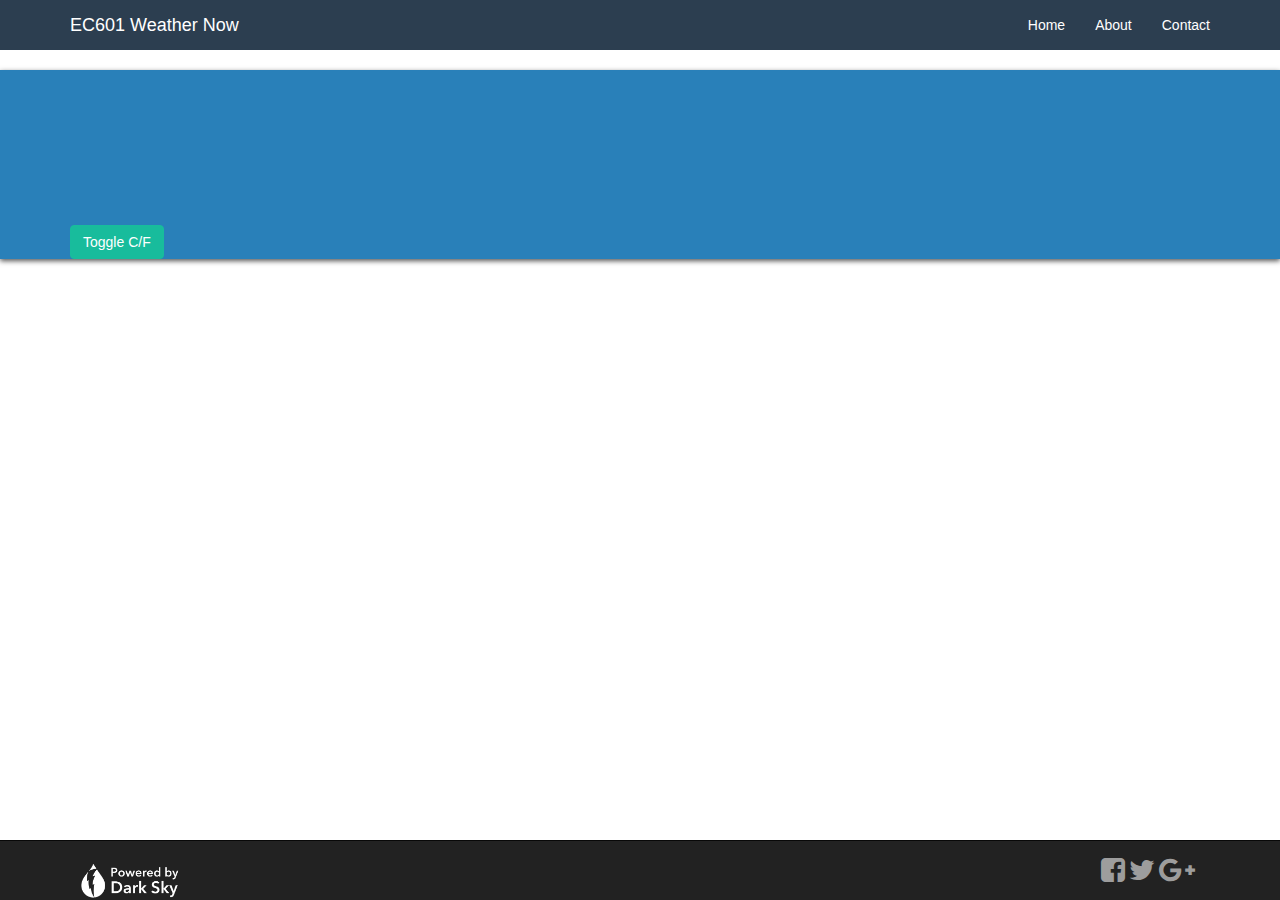
<file: bootstrap-3.3.7-dist/48hrs.html>
<!DOCTYPE html>
<html >
<head>
  <meta charset="UTF-8">
  <meta http-equiv="X-UA-Compatible" content="IE=edge">
  <meta name="viewport" content="width=device-width, initial-scale=1">
  <title>Weather Now</title>
  <link rel="stylesheet" href="https://maxcdn.bootstrapcdn.com/font-awesome/4.5.0/css/font-awesome.min.css">
  
  <link rel='stylesheet prefetch' href='https://maxcdn.bootstrapcdn.com/bootstrap/3.3.6/css/bootstrap.min.css'>

      <link rel="stylesheet" href="css/custom.css">
  <script src='Chart.min.js'></script>

</head>

  <body>
    <body>
      <div id="header">
        <div class="navbar navbar-default navbar-fixed-top" role="navigation">
            <div class="container">
              <div class="navbar-header">
                <button type="button" class="navbar-toggle" data-toggle="collapse" data-target=".navbar-collapse">
                  <span class="sr-only">Toggle navigation</span>
                  <span class="icon-bar"></span>
                  <span class="icon-bar"></span>
                  <span class="icon-bar"></span>
                </button>
                <a class="navbar-brand" href="index.html">EC601 Weather Now</a>
              </div>
              <div class="navbar-collapse collapse">
                <ul class="nav navbar-nav navbar-right">
                    <li><a href="index.html">Home</a></li>
                    <li><a href="about.html">About</a></li>
                    <li><a href="#contact" data-toggle="modal">Contact</a></li>
                </ul>
              </div>
            </div>
          </div>

      <canvas id="lineChart" height="150" width="400"></canvas>
      <div class="container">
        <a href="48hrsMetric.html" class="btn btn-success">Toggle C/F</a>
      </div>

      <div class="navbar navbar-inverse navbar-fixed-bottom" role="navigation">
            <div class="container">
              <a href="https://darksky.net/poweredby/" class="navbar-brand"><img class="img-responsive footer-images" id="brand-image" src="img/poweredby-darkbackground.png"></a>
              <div class="navbar-text pull-right">
                <a href="#"><i class="fa fa-facebook-square fa-2x"></i></a>
                <a href="#"><i class="fa fa-twitter fa-2x"></i></a>
                <a href="#"><i class="fa fa-google-plus fa-2x"></i></a>
              </div>
            </div>
          </div>
    <!-- jQuery (necessary for Bootstrap's JavaScript plugins) -->
          <script src="https://ajax.googleapis.com/ajax/libs/jquery/1.12.4/jquery.min.js"></script>
          <!-- Include all compiled plugins (below), or include individual files as needed -->
          <script src="js/bootstrap.min.js"></script>
    </body>
      <script src='http://cdnjs.cloudflare.com/ajax/libs/jquery/2.2.2/jquery.min.js'></script>

          <script src="js/pastgraph.js"></script>

  </body>
</html>
</file>
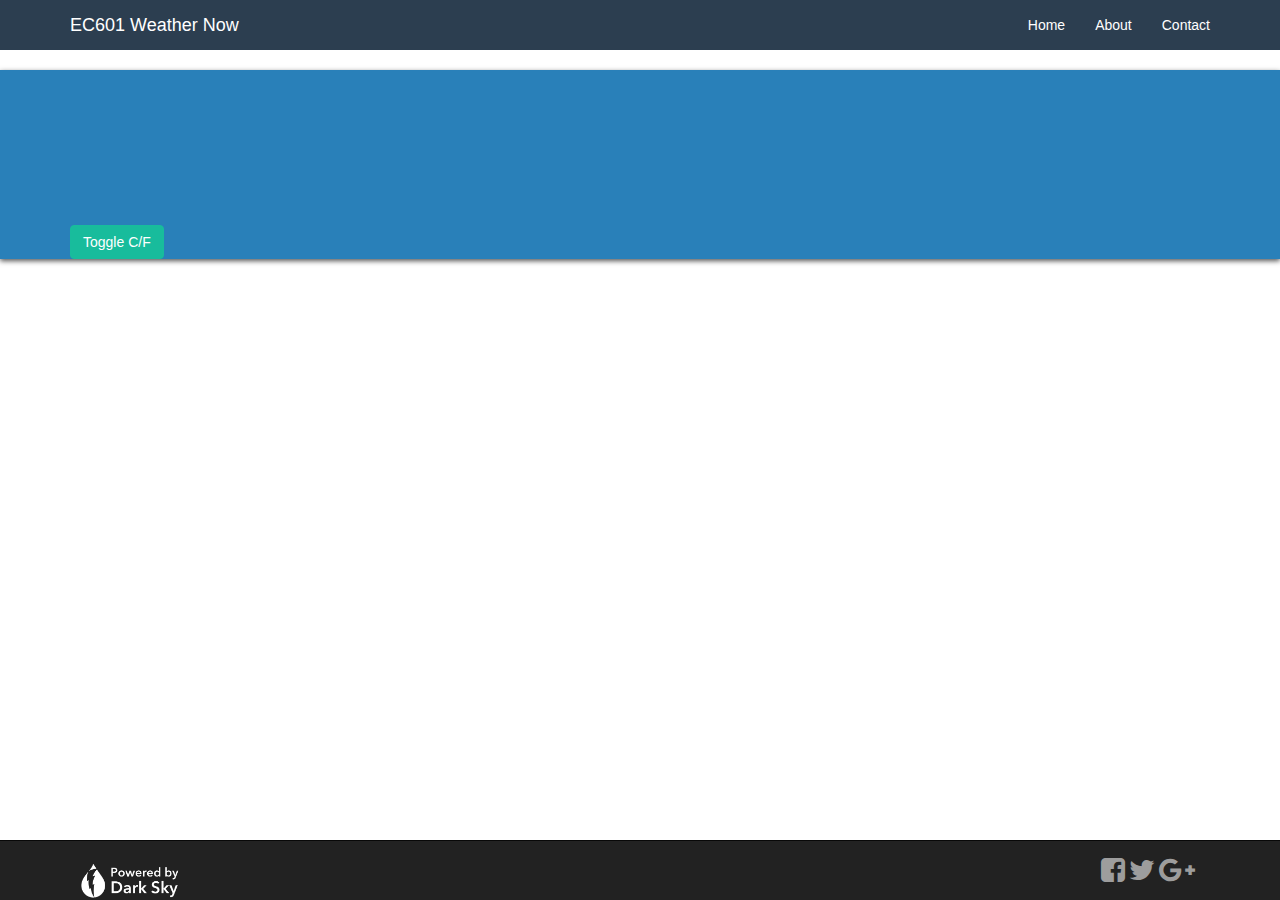
<file: bootstrap-3.3.7-dist/48hrsMetric.html>
<!DOCTYPE html>
<html >
<head>
  <meta charset="UTF-8">
  <meta http-equiv="X-UA-Compatible" content="IE=edge">
  <meta name="viewport" content="width=device-width, initial-scale=1">
  <title>Weather Now</title>
  <link rel="stylesheet" href="https://maxcdn.bootstrapcdn.com/font-awesome/4.5.0/css/font-awesome.min.css">
  
  <link rel='stylesheet prefetch' href='https://maxcdn.bootstrapcdn.com/bootstrap/3.3.6/css/bootstrap.min.css'>

      <link rel="stylesheet" href="css/custom.css">
  <script src='Chart.min.js'></script>

</head>

  <body>
    <body>
      <div id="header">
        <div class="navbar navbar-default navbar-fixed-top" role="navigation">
            <div class="container">
              <div class="navbar-header">
                <button type="button" class="navbar-toggle" data-toggle="collapse" data-target=".navbar-collapse">
                  <span class="sr-only">Toggle navigation</span>
                  <span class="icon-bar"></span>
                  <span class="icon-bar"></span>
                  <span class="icon-bar"></span>
                </button>
                <a class="navbar-brand" href="index.html">EC601 Weather Now</a>
              </div>
              <div class="navbar-collapse collapse">
                <ul class="nav navbar-nav navbar-right">
                    <li><a href="index.html">Home</a></li>
                    <li><a href="about.html">About</a></li>
                    <li><a href="#contact" data-toggle="modal">Contact</a></li>
                </ul>
              </div>
            </div>
          </div>

      <canvas id="lineChart" height="150" width="400"></canvas>
      <div class="container">
        <a href="48hrs.html" class="btn btn-success">Toggle C/F</a>
      </div>

      <div class="navbar navbar-inverse navbar-fixed-bottom" role="navigation">
            <div class="container">
              <a href="https://darksky.net/poweredby/" class="navbar-brand"><img class="img-responsive footer-images" id="brand-image" src="img/poweredby-darkbackground.png"></a>
              <div class="navbar-text pull-right">
                <a href="#"><i class="fa fa-facebook-square fa-2x"></i></a>
                <a href="#"><i class="fa fa-twitter fa-2x"></i></a>
                <a href="#"><i class="fa fa-google-plus fa-2x"></i></a>
              </div>
            </div>
          </div>
    <!-- jQuery (necessary for Bootstrap's JavaScript plugins) -->
          <script src="https://ajax.googleapis.com/ajax/libs/jquery/1.12.4/jquery.min.js"></script>
          <!-- Include all compiled plugins (below), or include individual files as needed -->
          <script src="js/bootstrap.min.js"></script>
    </body>
      <script src='http://cdnjs.cloudflare.com/ajax/libs/jquery/2.2.2/jquery.min.js'></script>

          <script src="js/pastgraphMetric.js"></script>

  </body>
</html>
</file>
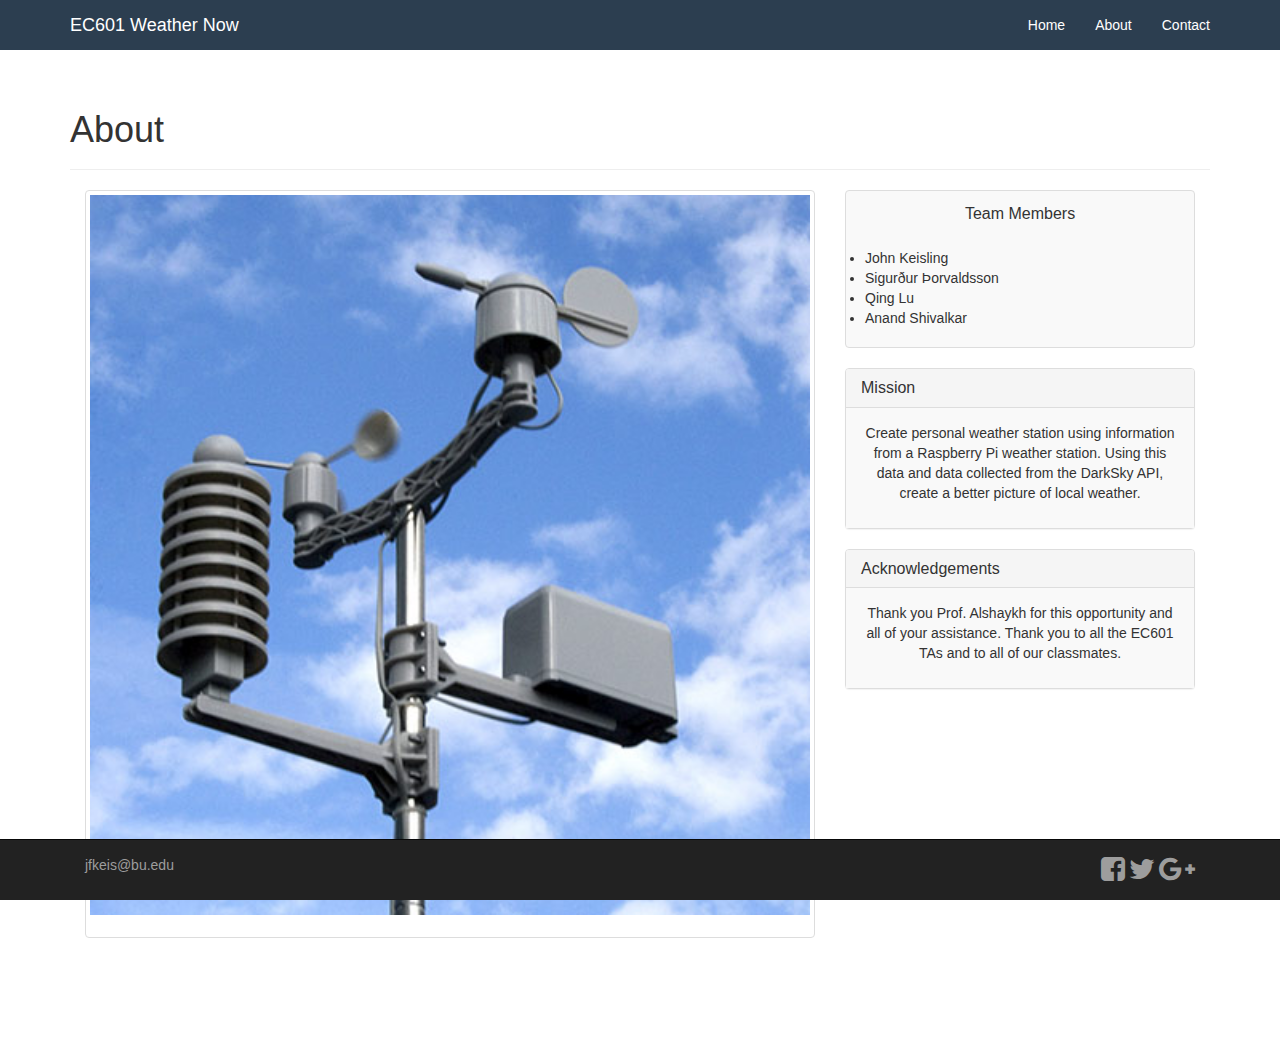
<file: bootstrap-3.3.7-dist/about.html>
<!DOCTYPE html>
<html lang="en">
  <head>
    <meta charset="utf-8">
    <meta http-equiv="X-UA-Compatible" content="IE=edge">
    <meta name="viewport" content="width=device-width, initial-scale=1">
    <!-- The above 3 meta tags *must* come first in the head; any other head content must come *after* these tags -->
    <title>Weather Now</title>

    <!-- Bootstrap -->
    <link href="css/bootstrap.min.css" rel="stylesheet">

    <!-- HTML5 shim and Respond.js for IE8 support of HTML5 elements and media queries -->
    <!-- WARNING: Respond.js doesn't work if you view the page via file:// -->
    <!--[if lt IE 9]>
      <script src="https://oss.maxcdn.com/html5shiv/3.7.3/html5shiv.min.js"></script>
      <script src="https://oss.maxcdn.com/respond/1.4.2/respond.min.js"></script>
    
    <link rel="stylesheet" href="System/Users/John/Documents/BU/EC601/bootstrap-3.3.7-dist/css/font-awesome.min.css">
    <![endif]-->
    <link href="http://maxcdn.bootstrapcdn.com/font-awesome/4.1.0/css/font-awesome.min.css" rel="stylesheet">
    <link href="css/custom.css" rel="stylesheet">
  </head>
  <body>

    <div class="navbar navbar-default navbar-fixed-top" role="navigation">
      <div class="container">
        <div class="navbar-header">
          <button type="button" class="navbar-toggle" data-toggle="collapse" data-target=".navbar-collapse">
            <span class="sr-only">Toggle navigation</span>
            <span class="icon-bar"></span>
            <span class="icon-bar"></span>
            <span class="icon-bar"></span>
          </button>
          <a class="navbar-brand" href="index.html">EC601 Weather Now</a>
        </div>
        <div class="navbar-collapse collapse">
          <ul class="nav navbar-nav navbar-right">
              <li><a href="index.html">Home</a></li>
              <li><a href="about.html">About</a></li>
              <li><a href="#contact" data-toggle="modal">Contact</a></li>
          </ul>
        </div>
      </div>
    </div>


    <div class="container">
      <div class="page-header">
        <h1>About</h1>
      </div>
      <div class="col-sm-8">
        <div class="thumbnail">
          <img src="img/station.jpg" alt="Weather Title">
          <div class="caption text-center">
          </div>
        </div>
      </div>
      <div class="col-sm-4">
        <div class="thumbnail bg-grey text-center">
          <div class="panel-heading">
            <h3 class="panel-title">Team Members</h3>
          </div>
          <div class="panel-body bg-grey text-left">
            <li>John Keisling</li>
            <li>Sigurður Þorvaldsson</li>
            <li>Qing Lu</li>
            <li>Anand Shivalkar</li>
          </div>
        </div>
        <div class="panel panel-default">
          <div class="panel-heading">
            <h3 class="panel-title">Mission</h3>
          </div>
          <div class="panel-body bg-grey text-center">
            <p>Create personal weather station using information from a Raspberry Pi weather station.  Using this data and data collected from the DarkSky API, create a better picture of local weather. </p>
          </div>
        </div>
        <div class="panel panel-default">
          <div class="panel-heading">
            <h3 class="panel-title">Acknowledgements</h3>
          </div>
          <div class="panel-body bg-grey text-center">
            <p>Thank you Prof. Alshaykh for this opportunity and all of your assistance. Thank you to all the EC601 TAs and to all of our classmates.</p>
          </div>
        </div>
      </div>
    </div>



    <div class="navbar navbar-inverse navbar-fixed-bottom" role="navigation">
      <div class="container">
        <div class="navbar-text pull-left">
          <p>jfkeis@bu.edu</p>
        </div>
        <div class="navbar-text pull-right">
          <a href="#"><i class="fa fa-facebook-square fa-2x"></i></a>
          <a href="#"><i class="fa fa-twitter fa-2x"></i></a>
          <a href="#"><i class="fa fa-google-plus fa-2x"></i></a>
        </div>
      </div>
    </div>

    <div class="modal fade" id="contact" role="dialog">
      <div class="modal-dialog">
        <div class="modal-content">
          <form class="form-horizontal" role="form">
            <div class="modal-header">
              <h4>Contact</h4>
            </div>
            <div class="modal-body">
              <div class="form-group">
                <label for="contact-name" class="col-sm-2 control-label">Name</label>
                <div class="col-sm-10">
                  <input type="text" class="form-control" id="contact-name" placeholder="First and Last Name">
                </div>
              </div>
              <div class="form-group">
                <label for="contact-name" class="col-sm-2 control-label">Email</label>
                <div class="col-sm-10">
                  <input type="text" class="form-control" id="contact-name" placeholder="example@domain.com">
                </div>
              </div>
              <div class="form-group">
                <label for="contact-message" class="col-sm-2 control-label">Message</label>
                <div class="col-sm-10">
                  <textarea class="form-control" rows="4"></textarea>
                </div>
              </div>
            </div>
            <div class="modal-footer">
              <a class="btn btn-default" data-dismiss="modal">Close</a>
              <button type="submit" class="btn btn-primary">Send</button>
            </div>
          </form>
        </div>
      </div>
    </div>

    <!-- jQuery (necessary for Bootstrap's JavaScript plugins) -->
    <script src="https://ajax.googleapis.com/ajax/libs/jquery/1.12.4/jquery.min.js"></script>
    <!-- Include all compiled plugins (below), or include individual files as needed -->
    <script src="js/bootstrap.min.js"></script>
  </body>
</html>
</file>
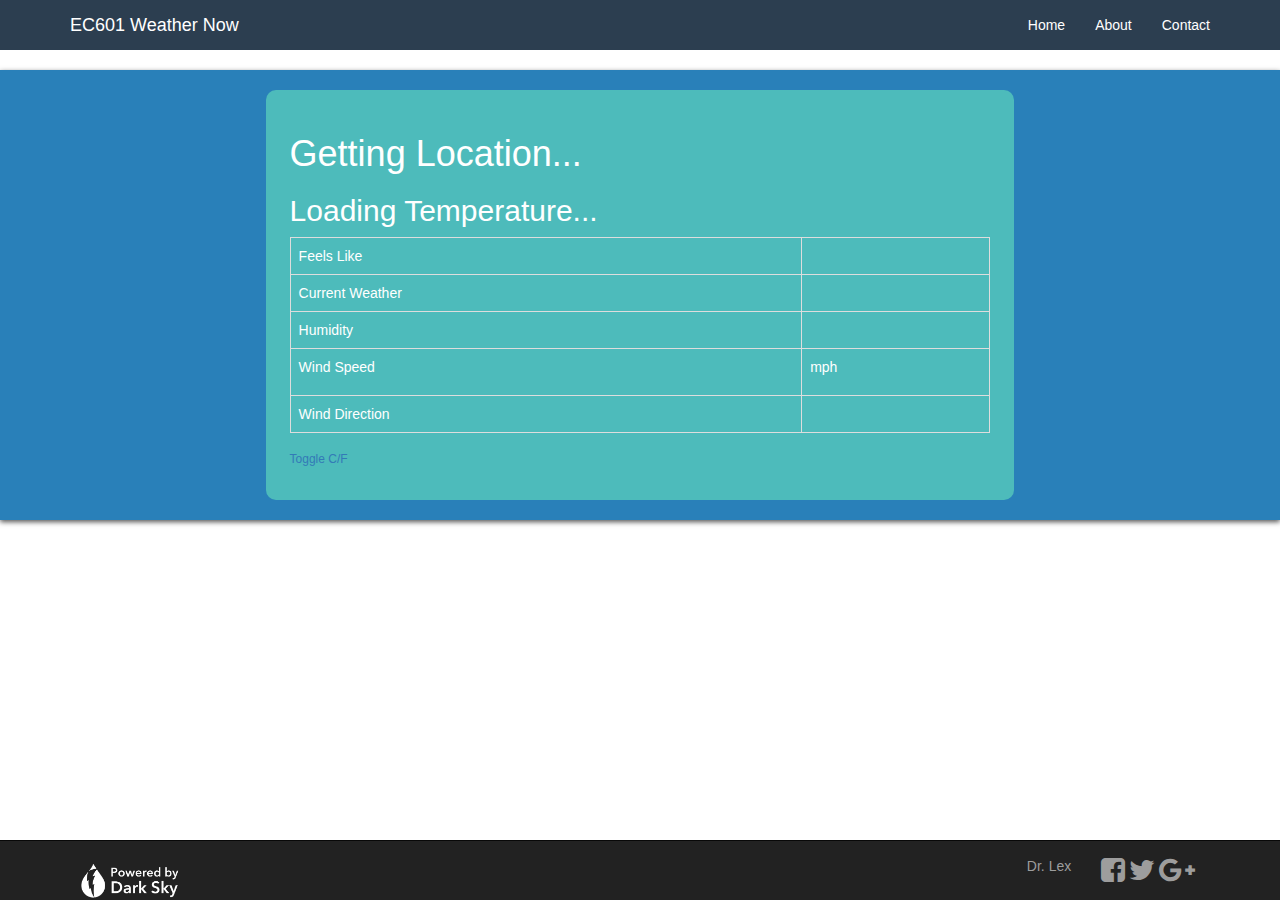
<file: bootstrap-3.3.7-dist/DarkSkyCall.html>
<!DOCTYPE html>
<html >
<head>
  <meta charset="UTF-8">
  <meta http-equiv="X-UA-Compatible" content="IE=edge">
  <meta name="viewport" content="width=device-width, initial-scale=1">
  <title>Weather Now</title>
  <link rel="stylesheet" href="https://maxcdn.bootstrapcdn.com/font-awesome/4.5.0/css/font-awesome.min.css">
  
  <link rel='stylesheet prefetch' href='https://maxcdn.bootstrapcdn.com/bootstrap/3.3.6/css/bootstrap.min.css'>

      <link rel="stylesheet" href="css/custom.css">
  
</head>

  <body>
    <body>
      <div id="header">
        <div class="navbar navbar-default navbar-fixed-top" role="navigation">
            <div class="container">
              <div class="navbar-header">
                <button type="button" class="navbar-toggle" data-toggle="collapse" data-target=".navbar-collapse">
                  <span class="sr-only">Toggle navigation</span>
                  <span class="icon-bar"></span>
                  <span class="icon-bar"></span>
                  <span class="icon-bar"></span>
                </button>
                <a class="navbar-brand" href="index.html">EC601 Weather Now</a>
              </div>
              <div class="navbar-collapse collapse">
                <ul class="nav navbar-nav navbar-right">
                    <li><a href="index.html">Home</a></li>
                    <li><a href="about.html">About</a></li>
                    <li><a href="#contact" data-toggle="modal">Contact</a></li>
                </ul>
              </div>
            </div>
          </div>

      <div id="forecast" class="center-block center-text">
        <div class="center-text content-title"><h1 id="currentLocation">Getting Location...</h1></div>
        <p class="center-text" id="currentIcon"></p>
        <h2 class="center-text content-title" id="currentTemp">Loading Temperature...</h2>
        <div class="content-body">
          <table class="table table-bordered">
            <tbody>
              <tr>
                <td>Feels Like</td>
                <td><p class="center-text" id='currentFeels'></p></td>
              </tr>
              <tr>
                <td>Current Weather</td>
                <td><p class="center-text" id='currentWeather'> </p></td>
              </tr>
              <tr>
                <td>Humidity</td>
                <td><p class="center-text" id='currentHumidity'></p></td>
              </tr>
              <tr>
                <td>Wind Speed</td>
                <td><p class="center-text" id='currentWindSp'> mph </p></td>
              </tr>
              <tr>
                <td>Wind Direction</td>
                <td><p class="center-text" id='currentWindDir'> </p></td>
              </tr>
            </tbody>
          </table>

        </div>
        <h6 class="center-text"><a href="DarkSkyCallMetric.html" id="toggle">Toggle C/F</a></h6>
      </div>

      <div class="navbar navbar-inverse navbar-fixed-bottom" role="navigation">
            <div class="container">
              <a href="https://darksky.net/poweredby/" class="navbar-brand"><img class="img-responsive footer-images" id="brand-image" src="img/poweredby-darkbackground.png"></a>
              <div class="navbar-text pull-right">
                <a href="#"><i class="fa fa-facebook-square fa-2x"></i></a>
                <a href="#"><i class="fa fa-twitter fa-2x"></i></a>
                <a href="#"><i class="fa fa-google-plus fa-2x"></i></a>
              </div>
              <div class="navbar-text pull-right">
                <a href="https://www.dr-lex.be/">Dr. Lex</a>
              </div>
            </div>
          </div>
    <!-- jQuery (necessary for Bootstrap's JavaScript plugins) -->
          <script src="https://ajax.googleapis.com/ajax/libs/jquery/1.12.4/jquery.min.js"></script>
          <!-- Include all compiled plugins (below), or include individual files as needed -->
          <script src="js/bootstrap.min.js"></script>
    </body>
      <script src='http://cdnjs.cloudflare.com/ajax/libs/jquery/2.2.2/jquery.min.js'></script>

          <script src="js/DarkSkyCall.js"></script>

  </body>
</html>
</file>
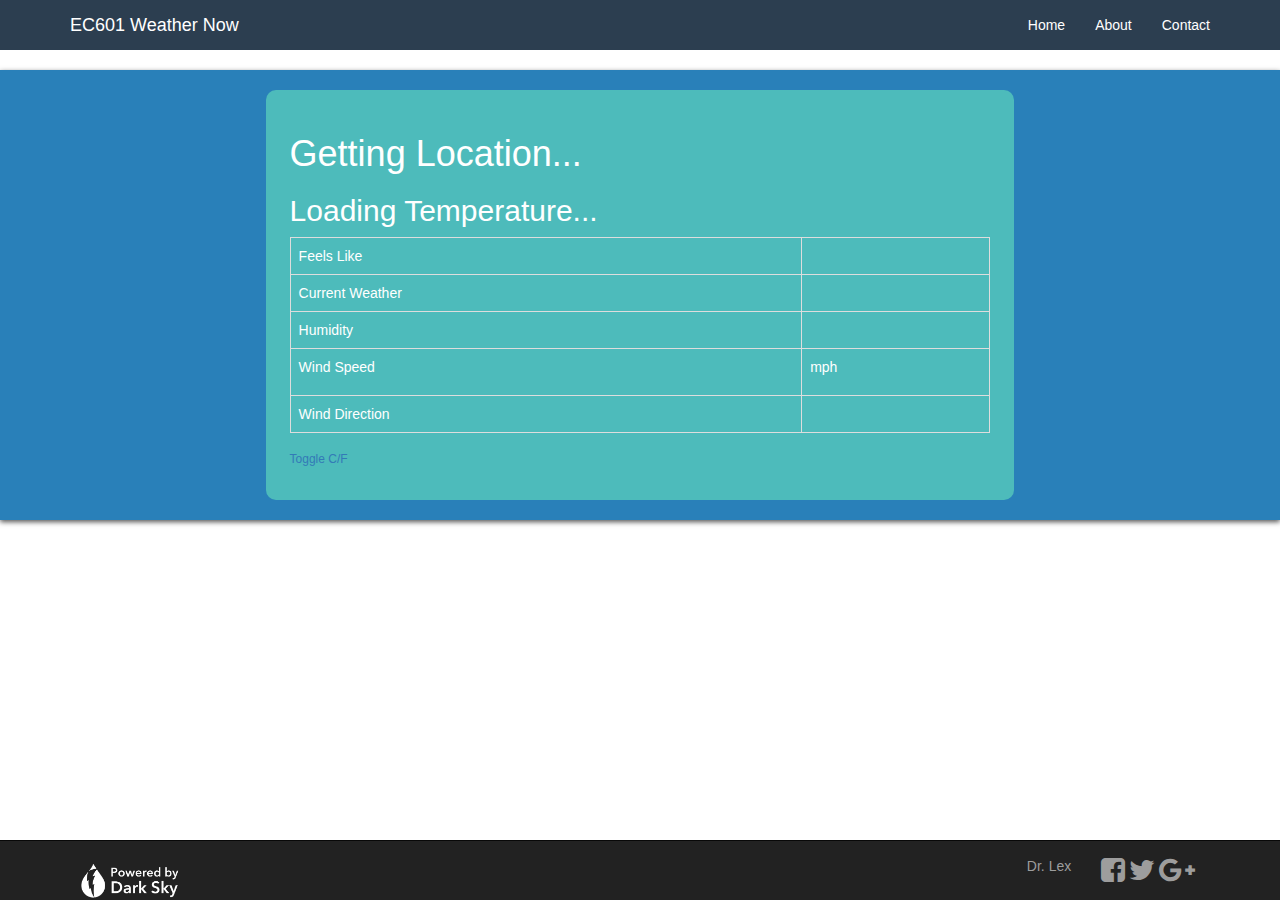
<file: bootstrap-3.3.7-dist/DarkSkyCallMetric.html>
<!DOCTYPE html>
<html >
<head>
  <meta charset="UTF-8">
  <meta http-equiv="X-UA-Compatible" content="IE=edge">
  <meta name="viewport" content="width=device-width, initial-scale=1">
  <title>Weather Now</title>
  <link rel="stylesheet" href="https://maxcdn.bootstrapcdn.com/font-awesome/4.5.0/css/font-awesome.min.css">
  
  <link rel='stylesheet prefetch' href='https://maxcdn.bootstrapcdn.com/bootstrap/3.3.6/css/bootstrap.min.css'>

      <link rel="stylesheet" href="css/custom.css">
  
</head>

  <body>
    <body>
      <div id="header">
        <div class="navbar navbar-default navbar-fixed-top" role="navigation">
            <div class="container">
              <div class="navbar-header">
                <button type="button" class="navbar-toggle" data-toggle="collapse" data-target=".navbar-collapse">
                  <span class="sr-only">Toggle navigation</span>
                  <span class="icon-bar"></span>
                  <span class="icon-bar"></span>
                  <span class="icon-bar"></span>
                </button>
                <a class="navbar-brand" href="index.html">EC601 Weather Now</a>
              </div>
              <div class="navbar-collapse collapse">
                <ul class="nav navbar-nav navbar-right">
                    <li><a href="index.html">Home</a></li>
                    <li><a href="about.html">About</a></li>
                    <li><a href="#contact" data-toggle="modal">Contact</a></li>
                </ul>
              </div>
            </div>
          </div>

      <div id="forecast" class="center-block center-text">
        <div class="center-text content-title"><h1 id="currentLocation">Getting Location...</h1></div>
        <p class="center-text" id="currentIcon"></p>
        <h2 class="center-text content-title" id="currentTemp">Loading Temperature...</h2>
        <div class="content-body">
          <table class="table table-bordered">
            <tbody>
              <tr>
                <td>Feels Like</td>
                <td><p class="center-text" id='currentFeels'></p></td>
              </tr>
              <tr>
                <td>Current Weather</td>
                <td><p class="center-text" id='currentWeather'> </p></td>
              </tr>
              <tr>
                <td>Humidity</td>
                <td><p class="center-text" id='currentHumidity'></p></td>
              </tr>
              <tr>
                <td>Wind Speed</td>
                <td><p class="center-text" id='currentWindSp'> mph </p></td>
              </tr>
              <tr>
                <td>Wind Direction</td>
                <td><p class="center-text" id='currentWindDir'> </p></td>
              </tr>
            </tbody>
          </table>

        </div>
        <h6 class="center-text"><a href="DarkSkyCall.html" id="toggle">Toggle C/F</a></h6>
      </div>

      <div class="navbar navbar-inverse navbar-fixed-bottom" role="navigation">
            <div class="container">
              <a href="https://darksky.net/poweredby/" class="navbar-brand"><img class="img-responsive footer-images" id="brand-image" src="img/poweredby-darkbackground.png"></a>
              <div class="navbar-text pull-right">
                <a href="#"><i class="fa fa-facebook-square fa-2x"></i></a>
                <a href="#"><i class="fa fa-twitter fa-2x"></i></a>
                <a href="#"><i class="fa fa-google-plus fa-2x"></i></a>
              </div>
              <div class="navbar-text pull-right">
                <a href="https://www.dr-lex.be/">Dr. Lex</a>
              </div>
            </div>
          </div>
    <!-- jQuery (necessary for Bootstrap's JavaScript plugins) -->
          <script src="https://ajax.googleapis.com/ajax/libs/jquery/1.12.4/jquery.min.js"></script>
          <!-- Include all compiled plugins (below), or include individual files as needed -->
          <script src="js/bootstrap.min.js"></script>
    </body>
      <script src='http://cdnjs.cloudflare.com/ajax/libs/jquery/2.2.2/jquery.min.js'></script>

          <script src="js/DarkSkyCallMetric.js"></script>

  </body>
</html>
</file>
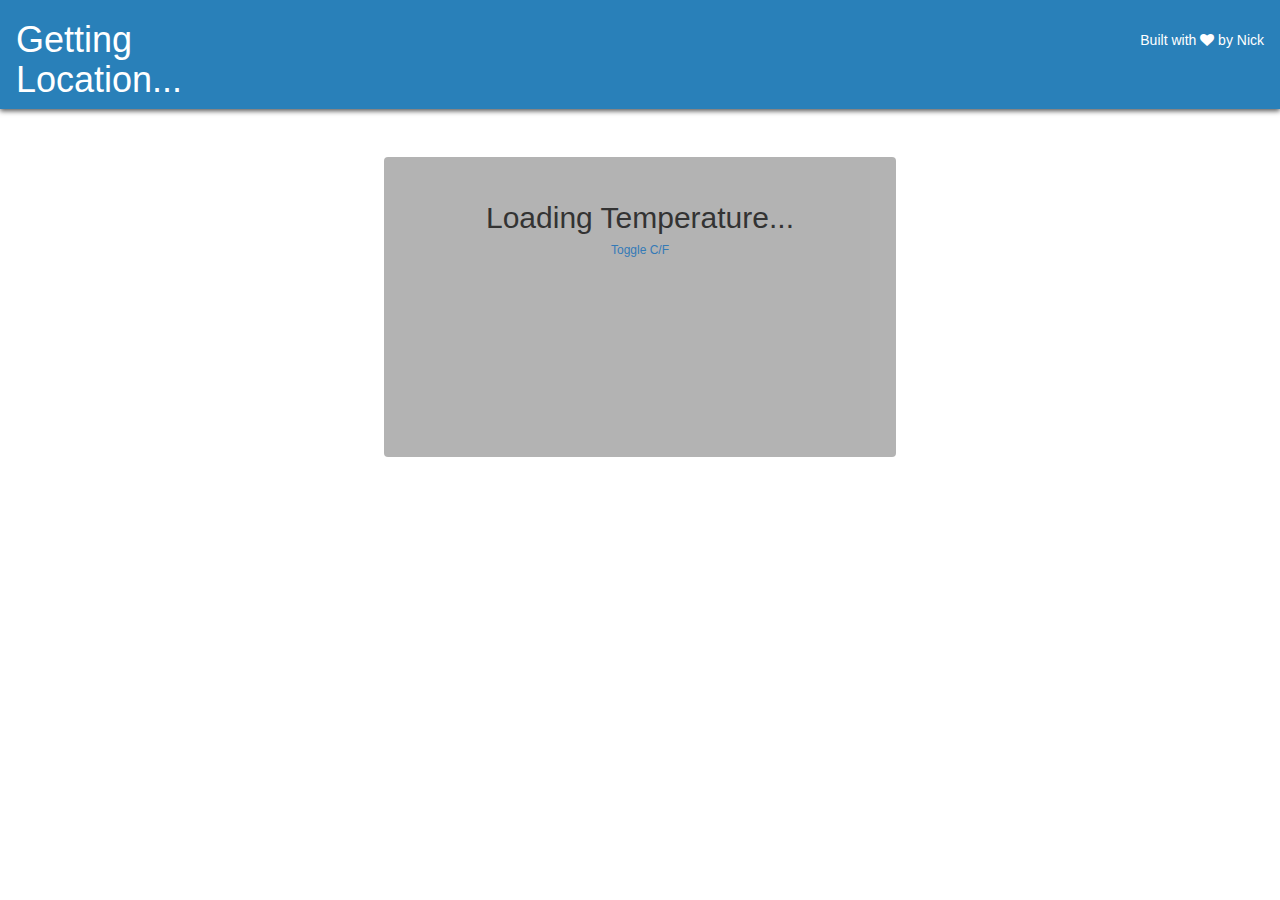
<file: bootstrap-3.3.7-dist/demo.html>
<!DOCTYPE html>
<html >
<head>
  <meta charset="UTF-8">
  <title>HTML5 Template</title>
  <link rel="stylesheet" href="https://maxcdn.bootstrapcdn.com/font-awesome/4.5.0/css/font-awesome.min.css">
  
  <link rel='stylesheet prefetch' href='https://maxcdn.bootstrapcdn.com/bootstrap/3.3.6/css/bootstrap.min.css'>

      <link rel="stylesheet" href="css/style2.css">

  
</head>

<body>
  <body>
  <div id="header">
    <div class="left"><h1 id="currentLocation">Getting Location...</h1></div><!--
  --><div class="navbar"></div><!--
  --><div class="right">Built with <i class="fa fa-heart"></i> by Nick</div>
  </div>
  <div id="container">
    <div></div>
    <h2 class="center-text content-title" id="currentTemp">Loading Temperature...</h2>
    <h6 class="center-text"><a href="#" id="toggle">Toggle C/F</a></h6>
    <div class="content-body">
      <p class="center-text" id='high-low'></p>
      <p class="center-text" id='currentWeather'> </p>

    </div>
  </div>
</body>
  <script src='http://cdnjs.cloudflare.com/ajax/libs/jquery/2.2.2/jquery.min.js'></script>

      <script src="js/demo.js"></script>

</body>
</html>
</file>
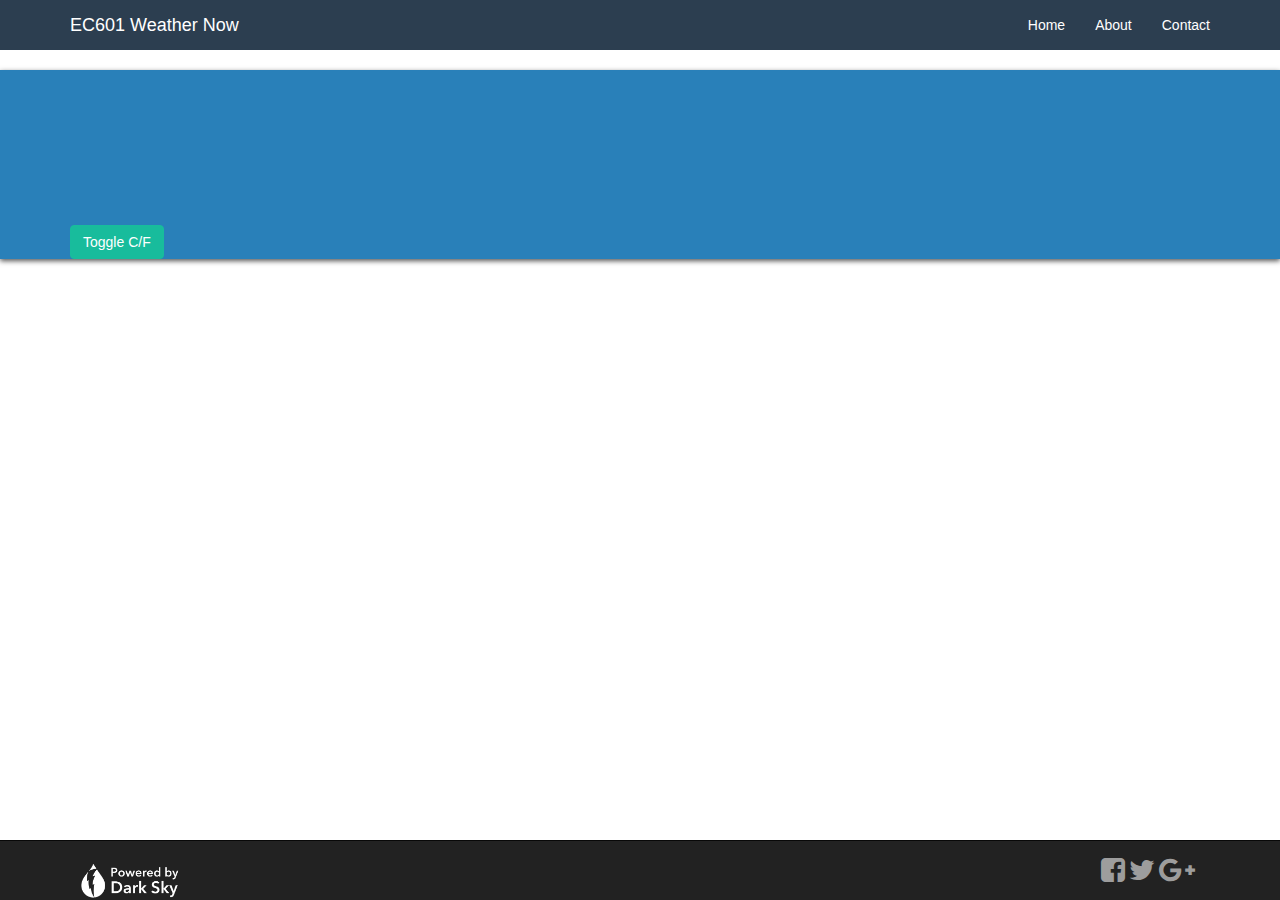
<file: bootstrap-3.3.7-dist/next24.html>
<!DOCTYPE html>
<html >
<head>
  <meta charset="UTF-8">
  <meta http-equiv="X-UA-Compatible" content="IE=edge">
  <meta name="viewport" content="width=device-width, initial-scale=1">
  <title>Weather Now</title>
  <link rel="stylesheet" href="https://maxcdn.bootstrapcdn.com/font-awesome/4.5.0/css/font-awesome.min.css">
  
  <link rel='stylesheet prefetch' href='https://maxcdn.bootstrapcdn.com/bootstrap/3.3.6/css/bootstrap.min.css'>

      <link rel="stylesheet" href="css/custom.css">
  <script src='Chart.min.js'></script>

</head>

  <body>
    <body>
      <div id="header">
        <div class="navbar navbar-default navbar-fixed-top" role="navigation">
            <div class="container">
              <div class="navbar-header">
                <button type="button" class="navbar-toggle" data-toggle="collapse" data-target=".navbar-collapse">
                  <span class="sr-only">Toggle navigation</span>
                  <span class="icon-bar"></span>
                  <span class="icon-bar"></span>
                  <span class="icon-bar"></span>
                </button>
                <a class="navbar-brand" href="index.html">EC601 Weather Now</a>
              </div>
              <div class="navbar-collapse collapse">
                <ul class="nav navbar-nav navbar-right">
                    <li><a href="index.html">Home</a></li>
                    <li><a href="about.html">About</a></li>
                    <li><a href="#contact" data-toggle="modal">Contact</a></li>
                </ul>
              </div>
            </div>
          </div>

      <canvas id="lineChart" height="150" width="400"></canvas>
      <div class="container">
        <a href="next24Metric.html" class="btn btn-success">Toggle C/F</a>
      </div>

      <div class="navbar navbar-inverse navbar-fixed-bottom" role="navigation">
            <div class="container">
              <a href="https://darksky.net/poweredby/" class="navbar-brand"><img class="img-responsive footer-images" id="brand-image" src="img/poweredby-darkbackground.png"></a>
              <div class="navbar-text pull-right">
                <a href="#"><i class="fa fa-facebook-square fa-2x"></i></a>
                <a href="#"><i class="fa fa-twitter fa-2x"></i></a>
                <a href="#"><i class="fa fa-google-plus fa-2x"></i></a>
              </div>
            </div>
          </div>
    <!-- jQuery (necessary for Bootstrap's JavaScript plugins) -->
          <script src="https://ajax.googleapis.com/ajax/libs/jquery/1.12.4/jquery.min.js"></script>
          <!-- Include all compiled plugins (below), or include individual files as needed -->
          <script src="js/bootstrap.min.js"></script>
    </body>
      <script src='http://cdnjs.cloudflare.com/ajax/libs/jquery/2.2.2/jquery.min.js'></script>

          <script src="js/historygraph.js"></script>

  </body>
</html>
</file>
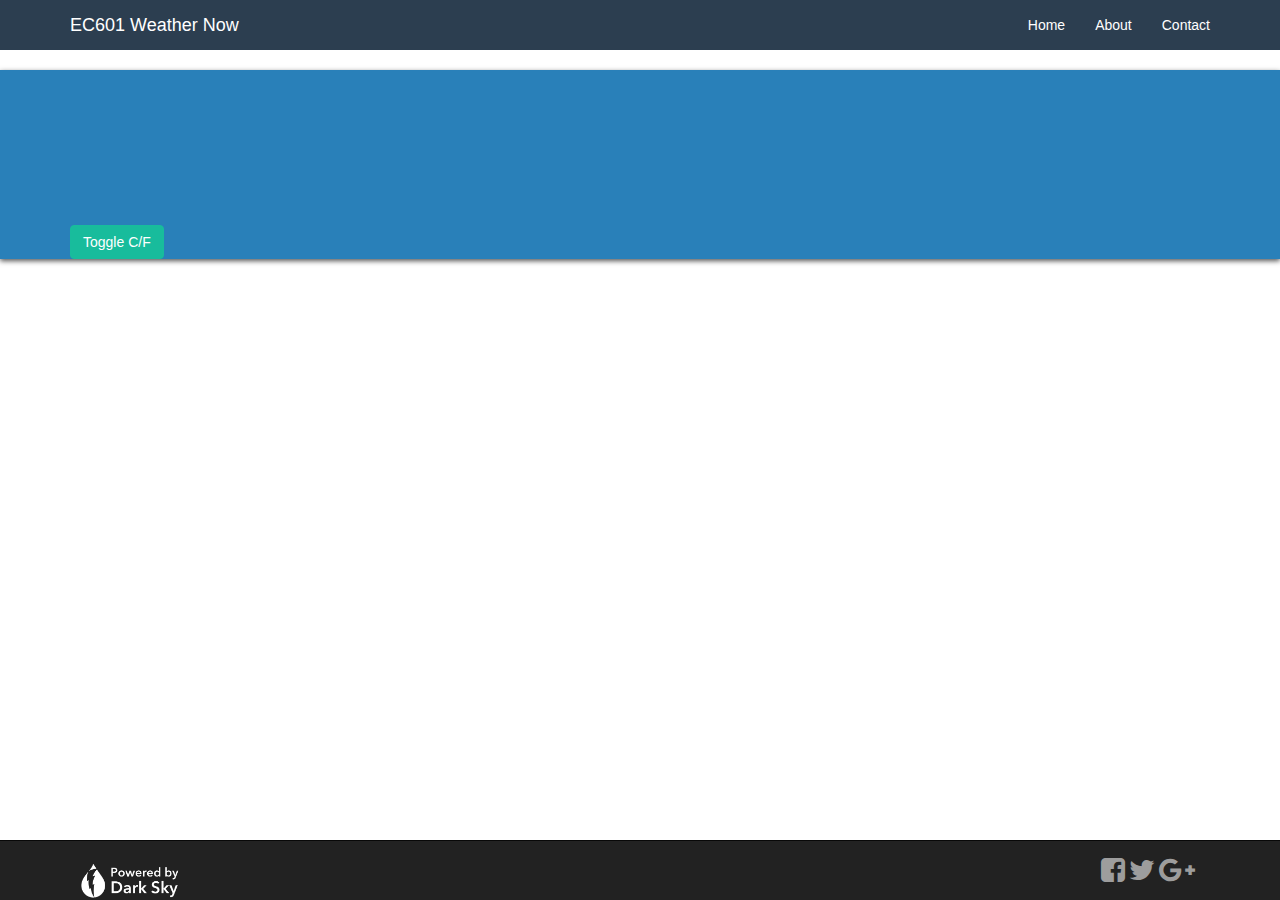
<file: bootstrap-3.3.7-dist/next24Metric.html>
<!DOCTYPE html>
<html >
<head>
  <meta charset="UTF-8">
  <meta http-equiv="X-UA-Compatible" content="IE=edge">
  <meta name="viewport" content="width=device-width, initial-scale=1">
  <title>Weather Now</title>
  <link rel="stylesheet" href="https://maxcdn.bootstrapcdn.com/font-awesome/4.5.0/css/font-awesome.min.css">
  
  <link rel='stylesheet prefetch' href='https://maxcdn.bootstrapcdn.com/bootstrap/3.3.6/css/bootstrap.min.css'>

      <link rel="stylesheet" href="css/custom.css">
  <script src='Chart.min.js'></script>

</head>

  <body>
    <body>
      <div id="header">
        <div class="navbar navbar-default navbar-fixed-top" role="navigation">
            <div class="container">
              <div class="navbar-header">
                <button type="button" class="navbar-toggle" data-toggle="collapse" data-target=".navbar-collapse">
                  <span class="sr-only">Toggle navigation</span>
                  <span class="icon-bar"></span>
                  <span class="icon-bar"></span>
                  <span class="icon-bar"></span>
                </button>
                <a class="navbar-brand" href="index.html">EC601 Weather Now</a>
              </div>
              <div class="navbar-collapse collapse">
                <ul class="nav navbar-nav navbar-right">
                    <li><a href="index.html">Home</a></li>
                    <li><a href="about.html">About</a></li>
                    <li><a href="#contact" data-toggle="modal">Contact</a></li>
                </ul>
              </div>
            </div>
          </div>

      <canvas id="lineChart" height="150" width="400"></canvas>
      <div class="container">
        <a href="next24.html" class="btn btn-success">Toggle C/F</a>
      </div>

      <div class="navbar navbar-inverse navbar-fixed-bottom" role="navigation">
            <div class="container">
              <a href="https://darksky.net/poweredby/" class="navbar-brand"><img class="img-responsive footer-images" id="brand-image" src="img/poweredby-darkbackground.png"></a>
              <div class="navbar-text pull-right">
                <a href="#"><i class="fa fa-facebook-square fa-2x"></i></a>
                <a href="#"><i class="fa fa-twitter fa-2x"></i></a>
                <a href="#"><i class="fa fa-google-plus fa-2x"></i></a>
              </div>
            </div>
          </div>
    <!-- jQuery (necessary for Bootstrap's JavaScript plugins) -->
          <script src="https://ajax.googleapis.com/ajax/libs/jquery/1.12.4/jquery.min.js"></script>
          <!-- Include all compiled plugins (below), or include individual files as needed -->
          <script src="js/bootstrap.min.js"></script>
    </body>
      <script src='http://cdnjs.cloudflare.com/ajax/libs/jquery/2.2.2/jquery.min.js'></script>

          <script src="js/historygraphMetric.js"></script>

  </body>
</html>
</file>
<file: bootstrap-3.3.7-dist/css/custom.css>
.navbar-text > a {
	color: inherit;
	text-decoration: none;
}

.jumbotron{
	background-image: url(../img/clouds.jpg);
	min-height: 300px;
	background-size: cover;
	margin-top: 0px;
	color: black;
	top: 50%;
	margin-bottom: 10px;
	align-items: center;
	vertical-align: middle;
}

body {
	padding-top: 70px;
	padding-bottom: 100px;
}

#brand-image {
	vertical-align: bottom;
	height: 50px;
}

.nav-container {
	padding-top: 8px;
}

.navbar-default {
	background-color: #2C3E50;
	border-color: #FFFFFF;
	color: #FFFFFF;
}

.navbar-default .navbar-brand {
	color: #FFFFFF
}

.navbar-default .navbar-brand:hover, 
.navbar-default .navbar-brand:focus {
	color: #18BC9C;
	background-color: transparent;
}

.navbar-default .navbar-nav > li > a {
	color: #FFFFFF;
}

.navbar-default .navbar-nav > .active a,
.navbar-default .navbar-nav > .active a:hover,
.navbar-default .navbar-nav > .active a:focus {
	color: #FFFFFF;
	background-color: #1A242F;
}

.navbar-default .navbar-nav > li > a:hover,
.navbar-default .navbar-nav > li > a:focus {
	color: #18BC9C;
	background-color: transparent;
}

.navbar-default .navbar-nav > .open > a,
.navbar-default .navbar-nav > .open > a:hover,
.navbar-default .navbar-nav > .open > a:focus {
	background-color: #1A242F;
	color: #FFFFFF;
}

.btn-danger {
	margin-bottom: 10px;
}

.btn-primary {
	background-color: #2C3E50;
	border-color: #2C3E50;
	color: #FFFFFF;
}

.btn-primary:hover,
.btn-primary:focus,
.btn-primary:active,
.btn-primary.active,
.open .dropdown-toggle.btn-primary {
	color: #FFFFFF;
	background-color: #1E2A36;
	border-color: #161F29
}

.btn-success {
	background-color: #18BC9C;
	border-color: #18BC9C;
	color: #FFFFFF;
}

.btn-success:hover,
.btn-success:focus,
.btn-success:active,
.btn-success.active,
.open .dropdown-toggle.btn-success {
	color: #FFFFFF;
	background-color: #13987E;
	border-color: #13987E
}

.btn-default {
	background-color: #95A5A6;
	border-color: #95A5A6;
	color: #FFFFFF;
}

.btn-default:hover,
.btn-default:focus,
.btn-default:active,
.btn-default.active,
.open .dropdown-toggle.btn-default {
	color: #FFFFFF;
	background-color: #7F9293;
	border-color: #7F9293
}

.home-thumb img:hover {
	transform: scale(1.1);
}

.thumbnail img {
	transition: all 0.3s ease 0s;
	width: 100%;
}

.thumbnail {
	overflow: hidden;
}

.bg-grey {
	background-color: #F9F9F9;
}

#container {
  background: rgba(66,66,66,0.4);
  display: block;
  width: 40%;
  margin: 48px auto;
  min-height: 300px;
  padding: 24px;
  border-radius: 4px;
}

#forecast {
  background:  rgb(77, 187, 187);
  display: block;
  width: 60%;
  margin: 20px auto;
  min-height: 350px;
  padding: 24px;
  border-radius: 10px;
}

#header {
  background: #2980b9;
  color: white;
  padding: 0 16px;
  display: inline-block;
  width: 100%;
  margin-top: 0;
  box-shadow: 0px 2px 5px #555;
  .left, .navbar, .right {
    display: inline-block;
    //border: 2px solid green;
  }
  .left, .right {
    width: 20%;
  }
  .left {
    float: left;
    vertical-align: top;
  }
  .right {
    text-align: right;
    float: right;
    line-height: 80px;
    vertical-align: bottom;
  }
}
/*
$clr-header: #2980b9;

$background: url(http://bit.ly/1V2DIum);
$container-background: rgba(66,66,66,0.4);

body{
  background: $background;
}


*/
</file>
<file: bootstrap-3.3.7-dist/css/style2.css>
body {
  background: url(http://bit.ly/1V2DIum);
}

#header {
  background: #2980b9;
  color: white;
  padding: 0 16px;
  display: inline-block;
  width: 100%;
  margin-top: 0;
  box-shadow: 0px 2px 5px #555;
}
#header .left, #header .navbar, #header .right {
  display: inline-block;
}
#header .left, #header .right {
  width: 20%;
}
#header .navbar {
  width: 60%;
}
#header .left {
  float: left;
}
#header .right {
  text-align: right;
  float: right;
  line-height: 80px;
  vertical-align: bottom;
}

#container {
  background: rgba(66, 66, 66, 0.4);
  display: block;
  width: 40%;
  margin: 48px auto;
  min-height: 300px;
  padding: 24px;
  border-radius: 4px;
}
#container .center-text {
  text-align: center;
}
</file>
